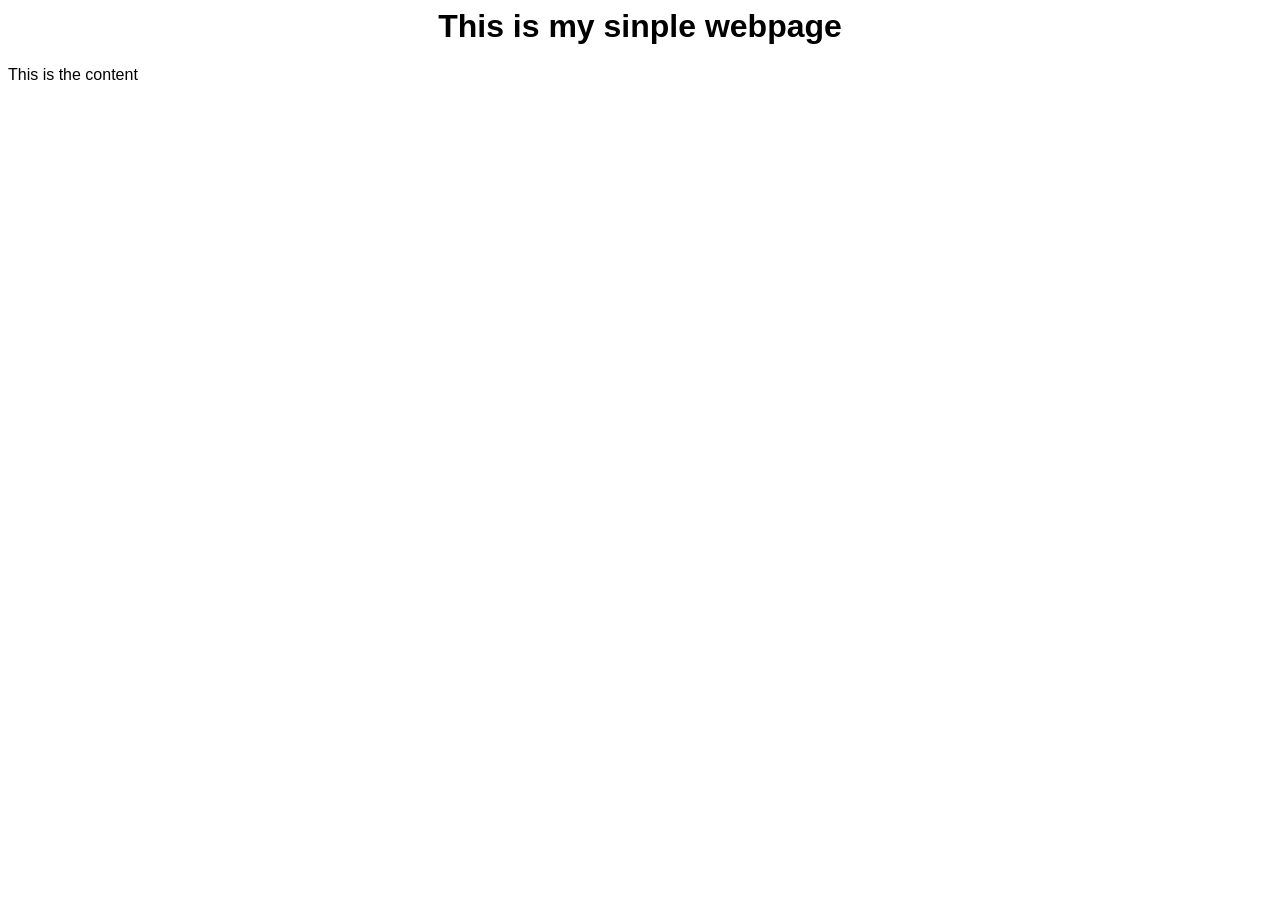
<file: index.html>
<html>
  <head>
    <link rel="stylesheet" href="style.css">
  </head>
  <body>
    <h1 id="title">This is my sinple webpage</h1>
    <div class="content" clickable> Click Here!
    </div>
    <script src="app.js"></script>
  </body>
</html
</file>
<file: style.css>
body {
    font-family: Calibri, "Segoe UI", Arial, sans-serif;
}
h1 {
    text-align: center;
}
.container {
    margin: 0 auto;
    width: 800px;
    text-align: center;
}
.clickable {
    cursor::hand;
}
</file>
